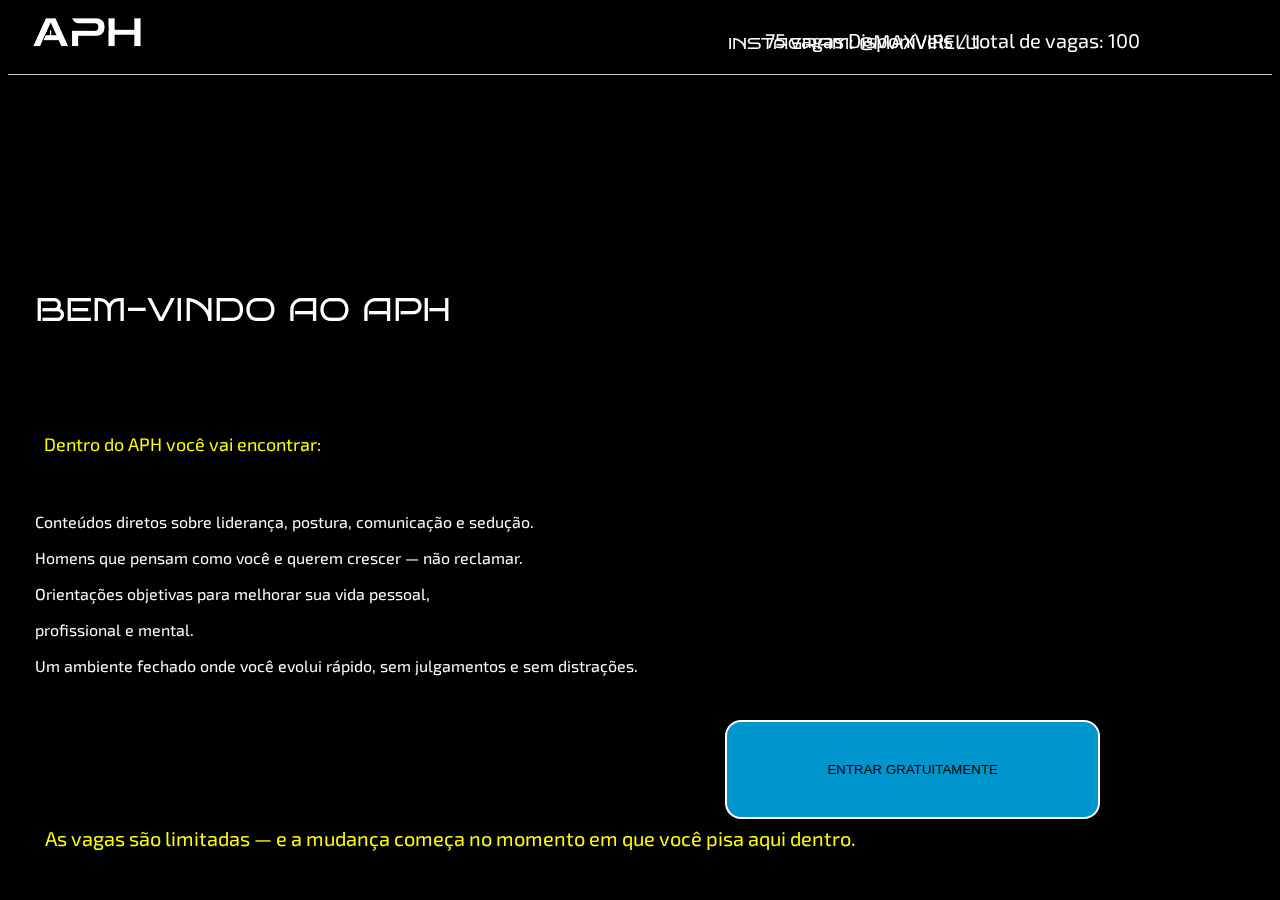
<file: index.html>
<!DOCTYPE html>
    <html lang="pt-br">
    <head>
    <meta charset="utf-8"/>
    <meta name="viewport" content="width=device-width,initial-scale=1.0">
    <link rel="stylesheet" href="ladingpage0.css"/>
    <link href="https://fonts.googleapis.com/css2?family=Kolker+Brush&family=Konkhmer+Sleokchher&family=UnifrakturMaguntia&display=swap" rel="stylesheet">
    <link href="https://fonts.googleapis.com/css2?family=Gayathri:wght@100;400;700&family=Kolker+Brush&family=Konkhmer+Sleokchher&family=UnifrakturMaguntia&display=swap" rel="stylesheet">
    <link href="https://fonts.googleapis.com/css2?family=Exo+2:ital,wght@0,100..900;1,100..900&family=Gayathri:wght@100;400;700&family=Kolker+Brush&family=Konkhmer+Sleokchher&family=UnifrakturMaguntia&display=swap" rel="stylesheet">
    <link rel="preconnect" href="https://fonts.gstatic.com" crossorigin>
<link href="https://fonts.googleapis.com/css2?family=Bruno+Ace+SC&display=swap" rel="stylesheet">


    <link href="https://fonts.googleapis.com/css2?family=Kolker+Brush&family=UnifrakturMaguntia&display=swap" rel="stylesheet">

        
    <title> Comunidade VIP</title>
<link rel="website icon" type="png" href="telegram-logo.png">
</head>

    <body>
        <header>

            <img class="aph" src="aph.png">

            <p class="instagram">INSTAGRAM: <a class="max" href="https://www.instagram.com/maxvirelli/"> @MAXVIRELLI</a></p>
            <p class="vagas">75 vagas Disponíveis / total de vagas: 100</p>


<iframe class="video" width="560" height="315" src="https://www.youtube.com/embed/vmeQ3VyGns0?si=N6f8LgrUWiAMGG69" title="YouTube video player" frameborder="0" allow="accelerometer; autoplay; clipboard-write; encrypted-media; gyroscope; picture-in-picture; web-share" referrerpolicy="strict-origin-when-cross-origin" allowfullscreen></iframe>

 <button href="https://t.me/+vRueUyT_JcM3YTVh">ENTRAR GRATUITAMENTE</button>

            <div class="linha"></div>
            <h1>BEM-VINDO AO APH</h1>

            <p class="pnormal"><span class="estilo">Dentro do APH você vai encontrar:</span><br>Conteúdos diretos sobre liderança, postura, comunicação e sedução.<br>
Homens que pensam como você e querem crescer — não reclamar.<br>
Orientações objetivas para melhorar sua vida pessoal,<br>profissional e mental.<br>
Um ambiente fechado onde você evolui rápido, sem julgamentos e sem distrações.</p>

<p class="limitadas">As vagas são limitadas — e a mudança começa no momento em que você pisa aqui dentro.</p>
           
        </header>
    </body>
</file>
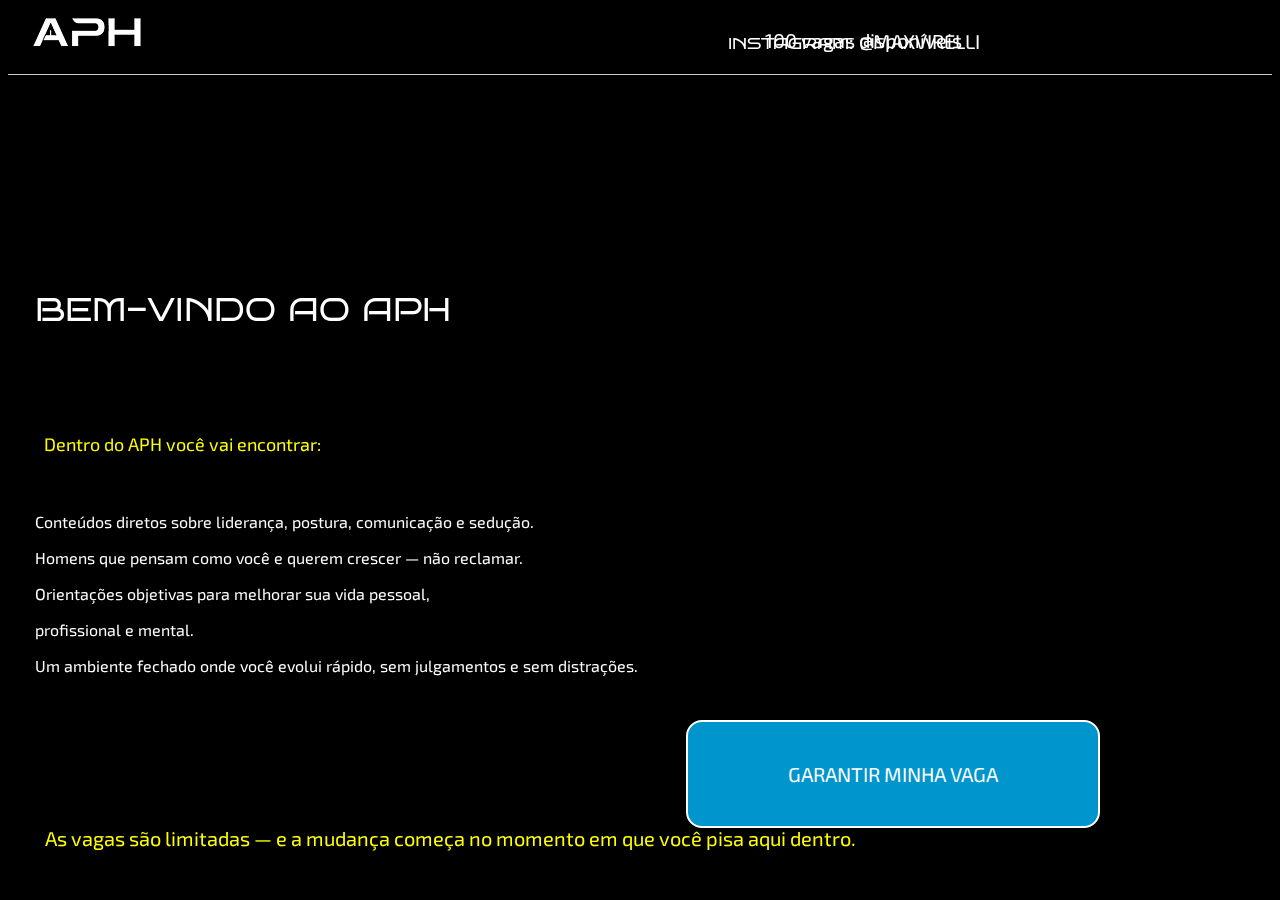
<file: aphladingpage.html>
<!DOCTYPE html>
    <html lang="pt-br">
    <head>
    <meta charset="utf-8"/>
    <meta name="viewport" content="width=device-width,initial-scale=1.0">
    <link rel="stylesheet" href="ladingpage0.css"/>
    <link href="https://fonts.googleapis.com/css2?family=Kolker+Brush&family=Konkhmer+Sleokchher&family=UnifrakturMaguntia&display=swap" rel="stylesheet">
    <link href="https://fonts.googleapis.com/css2?family=Gayathri:wght@100;400;700&family=Kolker+Brush&family=Konkhmer+Sleokchher&family=UnifrakturMaguntia&display=swap" rel="stylesheet">
    <link href="https://fonts.googleapis.com/css2?family=Exo+2:ital,wght@0,100..900;1,100..900&family=Gayathri:wght@100;400;700&family=Kolker+Brush&family=Konkhmer+Sleokchher&family=UnifrakturMaguntia&display=swap" rel="stylesheet">
    <link rel="preconnect" href="https://fonts.gstatic.com" crossorigin>
<link href="https://fonts.googleapis.com/css2?family=Bruno+Ace+SC&display=swap" rel="stylesheet">


    <link href="https://fonts.googleapis.com/css2?family=Kolker+Brush&family=UnifrakturMaguntia&display=swap" rel="stylesheet">
</head>

    <body>
        <header>

            <img class="aph" src="aph.png">

            <p class="instagram">INSTAGRAM: <a class="max" href="https://www.instagram.com/maxvirelli/"> @MAXVIRELLI</a></p>
            <p class="vagas">100 vagas disponíveis</p>


<iframe class="video" width="560" height="315" src="https://www.youtube.com/embed/vmeQ3VyGns0?si=N6f8LgrUWiAMGG69" title="YouTube video player" frameborder="0" allow="accelerometer; autoplay; clipboard-write; encrypted-media; gyroscope; picture-in-picture; web-share" referrerpolicy="strict-origin-when-cross-origin" allowfullscreen></iframe>

 <button><a href="https://t.me/+FYMyy8qS77JkODUx">Garantir minha vaga</a></button>

            <div class="linha"></div>
            <h1>BEM-VINDO AO APH</h1>

            <p class="pnormal"><span class="estilo">Dentro do APH você vai encontrar:</span><br>Conteúdos diretos sobre liderança, postura, comunicação e sedução.<br>
Homens que pensam como você e querem crescer — não reclamar.<br>
Orientações objetivas para melhorar sua vida pessoal,<br>profissional e mental.<br>
Um ambiente fechado onde você evolui rápido, sem julgamentos e sem distrações.</p>

<p class="limitadas">As vagas são limitadas — e a mudança começa no momento em que você pisa aqui dentro.</p>
           
        </header>
    </body>
</file>
<file: ladingpage0.css>
@charset "utf-8";

body, header { 
	overflow-x: hidden;
background:black;
color:white;
} 

.membros {
	display:none;
 opacity:0}

@media ( min-width: 320px) and ( max-width: 374px) {  

	header { 
	height:100vh; }

	mobileonly.membros { 
	 height: auto;
	opacity: 1.0}

.aph  {


	top: 10px;
	left: 30px;
}

.video {position: relative;

	max-width: 100%;
}

.instagram  {
	position: relative;
	font-family: "Bruno Ace SC", sans-serif;
  font-weight: 400;
    font-style: normal;
	left: 28vh;
	font-size: 10pt;
	top: -55px;
}

.max {
display: block; 

color:skyblue;
font-size:10pt }

.linha {
	position: relative;
	top:-55vh;
  width: 100%; /* Ou uma largura específica */
  height: 0; /* Para que não ocupe espaço vertical */
  border-bottom: 1px solid #ccc; /* Linha fina cinza */
  /* Ou: border-top, border-left, border-right */
}
h1  {
	padding-left: 3vh;

	top: 72vh;
	font-family: "Bruno Ace SC", sans-serif;
  font-weight: 400;
    font-style: normal;

}
.pnormal { 
	line-height: 4vh;
		padding-left: 3vh;

	
	top: 75vh;
	font-family:"Exo 2", sans-serif;}

	.estilo  {
			padding-left: 1vh;
			font-size: 18px;

		display: block;
		margin-bottom: 6px;
		margin-top: 5px;
		color: yellow;
	}

	button { right:-35px;position: relative; padding: 10px 60px 20px 60px; background: #0095CC; border-radius: 8px; border: 2px solid white; margin: 15px;}
	a { text-decoration:none; color:white;
	font-family:"Exo 2", sans-serif;
	font-weight:400;
	font-size:8pt; text-transform: uppercase;}

	.vagas  { 
	font-family: "Exo 2", sans-serif; 
position: fixed;
align-items: center;
left: 85vh; font-size: 20px;}

.limitadas { 
position:relative;
top: 2vh;

font-family:"Exo 2", sans-serif;
font-size:20px;
color:yellow;
 }

}


@media (min-width: 375px) and (max-width: 425px) {

  /* ZERA TUDO QUE ESTAVA QUEBRANDO */



  /* LOGO */
  .aph {
    width: 120px;
    height: auto;
    margin-bottom: 2px;
  }

  /* INSTAGRAM */
  .instagram {

 position: relative;
top:-8vh;
right: -65%;
 

 
    font-family: "Bruno Ace SC", sans-serif;
    font-size: 10pt;
  
  }

  .max {
  	display: block;
    color: skyblue;
    font-size: 10pt;
  }

  /* TEXTO '100 VAGAS' */
  .vagas {
  	position: relative;
    top:-8vh;
    right: -23%;
    font-family: "Exo 2", sans-serif;
    color: white;
    font-size: 18px;
  }

  /* VÍDEO */
.video {position: relative;
	top: -10vh;
max-width: 100%;
}
  /* BOTÃO */
  button {
  	position: relative;
    padding: 10px 60px;
    background: #0095CC;
    border-radius: 8px;
    border: 2px solid white;
    margin-top: -12px;
    right: -8vh;
  }

  button a {
    text-decoration: none;
    color: white;
    font-family: "Exo 2", sans-serif;
    font-weight: 600;
    font-size: 10pt;
  }

  /* LINHA */
  .linha {
  	position: relative;
  	top: -70vh;
    width: 100%;
    border-bottom: 1px solid #ccc;
    margin: 25px 0;
  }

  /* TÍTULO */
  h1 {
    font-family: "Bruno Ace SC", sans-serif;
    font-size: 20pt;
    margin-top: 10vh;
  }

  /* TEXTO NORMAL */
  .pnormal {
    font-family: "Exo 2", sans-serif;
    font-size: 11pt;
    line-height: 20px;
    padding: 0 10vh;
    margin-top: 2vh;
    
  }

  .estilo {
    font-size: 14pt;
    color: yellow;
    display: block;
    margin-bottom: 8px;
  }

  /* TEXTO FINAL */
  .limitadas {
    font-family: "Exo 2", sans-serif;
    color: yellow;
    font-size: 14pt;
    margin-top: 20px;
    padding: 0 20px;
  }

}


@media (min-width: 768px) and (max-width: 1023px){ 

	header {
		min-height: 100vh;
	}
.aph  {
	max-width:20%;

	position: relative;
	top: 25px;
	left: 30px;
}

.video { 
	max-width: 150%;
	min-height: auto;

position:relative; 
right: -12%;
top: -12vh;}

.instagram  {
	color: red;
	font-family: "Bruno Ace SC", sans-serif;
  font-weight: 400;
    font-style: normal;
	font-family: ;
	top: -30px;
	position: relative;	left:80%;
	font-size: 10pt;


}

.linha { 
	margin-top: -75vh;
  width: 100%; /* Ou uma largura específica */
  height: 0; /* Para que não ocupe espaço vertical */
  border-bottom: 1px solid #ccc; /* Linha fina cinza */
  /* Ou: border-top, border-left, border-right */
}
h1  {
	left: 22%;
	position: relative;
	top: 65vh;
	font-family: "Bruno Ace SC", sans-serif;
  font-weight: 400;
    font-style: normal;

}
.pnormal { 
	line-height: 4vh;
		padding-left: 3vh;

	position: relative;
	top: 70vh;
	font-family:"Exo 2", sans-serif;}

	.estilo  {
			padding-left: 1vh;
			font-size: 18px;

		display: block;
		margin-bottom: 6px;
		margin-top: 5px;
		color: yellow;
	}

	button { position: relative; top: -12vh; right:-28%; padding: 40px 100px 40px 100px; background: #0095CC; border-radius: 16px; border: 2px solid white;}
	a { text-decoration:none; color:white;
		display: block;
	font-family:"Exo 2", sans-serif;
	font-weight:400;
	font-size:10pt; text-transform: uppercase;}

	.vagas  { 
	font-family: "Exo 2", sans-serif; 
position: relative;
align-items: center;
top: -12vh;
left: 35%; font-size: 20px;}

.limitadas { 
position:relative;
top: 80vh;
left: 1vh;
font-family:"Exo 2", sans-serif;
font-size:20px;
color:yellow;
 }
}


@media (min-width: 1024px) and (max-width: 1024px){ 

	header {
		min-height: 100vh;
	}
.aph  {
	max-width:20%;

	position: relative;
	top: 25px;
	left: 30px;
}

.video { 
	max-width: 200%;
	min-height: auto;

position:relative; 
right: -20%;
top: -5vh;}

.instagram  {
	color: red;
	font-family: "Bruno Ace SC", sans-serif;
  font-weight: 400;
    font-style: normal;
	font-family: ;
	top: -30px;
	position: relative;	left:80%;
	font-size: 10pt;


}

.linha { 
	margin-top: -65vh;
  width: 100%; /* Ou uma largura específica */
  height: 0; /* Para que não ocupe espaço vertical */
  border-bottom: 1px solid #ccc; /* Linha fina cinza */
  /* Ou: border-top, border-left, border-right */
}
h1  {
	left: 22%;
	position: relative;
	top: 75vh;
	font-family: "Bruno Ace SC", sans-serif;
  font-weight: 400;
    font-style: normal;

}
.pnormal { 
	line-height: 4vh;
		padding-left: 3vh;

	position: relative;
	top: 73vh;
	font-family:"Exo 2", sans-serif;}

	.estilo  {
			padding-left: 1vh;
			font-size: 18px;

		display: block;
		margin-bottom: 6px;
		margin-top: 5px;
		color: yellow;
	}

	button { position: relative; top: 5vh; right:25%; padding: 40px 100px 40px 100px; background: #0095CC; border-radius: 16px; border: 2px solid white;}
	a { text-decoration:none; color:white;
		display: block;
	font-family:"Exo 2", sans-serif;
	font-weight:400;
	font-size:10pt; text-transform: uppercase;}

	.vagas  { 
	font-family: "Exo 2", sans-serif; 
position: relative;
align-items: center;
top: -12vh;
left: 35%; font-size: 20px;}

.limitadas { 
position:relative;
top: 80vh;
left: 1vh;
font-family:"Exo 2", sans-serif;
font-size:20px;
color:yellow;
 }
}


@media (min-width: 1025px) and (max-width: 1440px){ 
.aph  {

	position: fixed;
	top: 10px;
	left: 30px;
}

.video { 
	max-width: 50%;
position:fixed; 
right: 60px;
top: 30vh;}

.instagram  {
	font-family: "Bruno Ace SC", sans-serif;
  font-weight: 400;
    font-style: normal;
	font-family: ;
	top: 13px;
	position: fixed;
	right: 300px;

}

.linha { 
	margin-top: 66px;
  width: 100%; /* Ou uma largura específica */
  height: 0; /* Para que não ocupe espaço vertical */
  border-bottom: 1px solid #ccc; /* Linha fina cinza */
  /* Ou: border-top, border-left, border-right */
}
h1  {
	padding-left: 3vh;
	position: fixed;
	top: 30vh;
	font-family: "Bruno Ace SC", sans-serif;
  font-weight: 400;
    font-style: normal;

}
.pnormal { 
	line-height: 4vh;
		padding-left: 3vh;

	position: fixed;
	top: 45vh;
	font-family:"Exo 2", sans-serif;}

	.estilo  {
			padding-left: 1vh;
			font-size: 18px;

		display: block;
		margin-bottom: 6px;
		margin-top: 5px;
		color: yellow;
	}

	button { position: fixed; top: 80vh; right:20vh; padding: 40px 100px 40px 100px; background: #0095CC; border-radius: 16px; border: 2px solid white;}
	a { text-decoration:none; color:white;
	font-family:"Exo 2", sans-serif;
	font-weight:400;
	font-size:20px; text-transform: uppercase;}

	.vagas  { 
	font-family: "Exo 2", sans-serif; 
position: fixed;
align-items: center;
left: 85vh; font-size: 20px;}

.limitadas { 
position:fixed;
bottom:30px;
left: 5vh;
font-family:"Exo 2", sans-serif;
font-size:20px;
color:yellow;
 }
}

@media (min-width: 1441px) and (max-width: 2560px){ 
.aph  {

	position: fixed;
	top: 10px;
	left: 30px;
}

.video { 
	max-width: 50%;
position:fixed; 
right: 60px;
top: 30vh;}

.instagram  {
	font-family: "Bruno Ace SC", sans-serif;
  font-weight: 400;
    font-style: normal;
	font-family: ;
	top: 13px;
	position: fixed;
	right: 300px;

}

.linha { 
	margin-top: 66px;
  width: 100%; /* Ou uma largura específica */
  height: 0; /* Para que não ocupe espaço vertical */
  border-bottom: 1px solid #ccc; /* Linha fina cinza */
  /* Ou: border-top, border-left, border-right */
}
h1  {
	padding-left: 3vh;
	position: fixed;
	top: 30vh;
	font-family: "Bruno Ace SC", sans-serif;
  font-weight: 400;
    font-style: normal;

}
.pnormal { 
	line-height: 4vh;
		padding-left: 3vh;

	position: fixed;
	top: 45vh;
	font-family:"Exo 2", sans-serif;}

	.estilo  {
			padding-left: 1vh;
			font-size: 18px;

		display: block;
		margin-bottom: 6px;
		margin-top: 5px;
		color: yellow;
	}

	button { position: fixed; top: 80vh; right:20vh; padding: 40px 100px 40px 100px; background: #0095CC; border-radius: 16px; border: 2px solid white;}
	a { text-decoration:none; color:white;
	font-family:"Exo 2", sans-serif;
	font-weight:400;
	font-size:20px; text-transform: uppercase;}

	.vagas  { 
	font-family: "Exo 2", sans-serif; 
position: fixed;
align-items: center;
left: 85vh; font-size: 20px;}

.limitadas { 
position:fixed;
bottom:30px;
left: 5vh;
font-family:"Exo 2", sans-serif;
font-size:20px;
color:yellow;
 }

}
</file>
